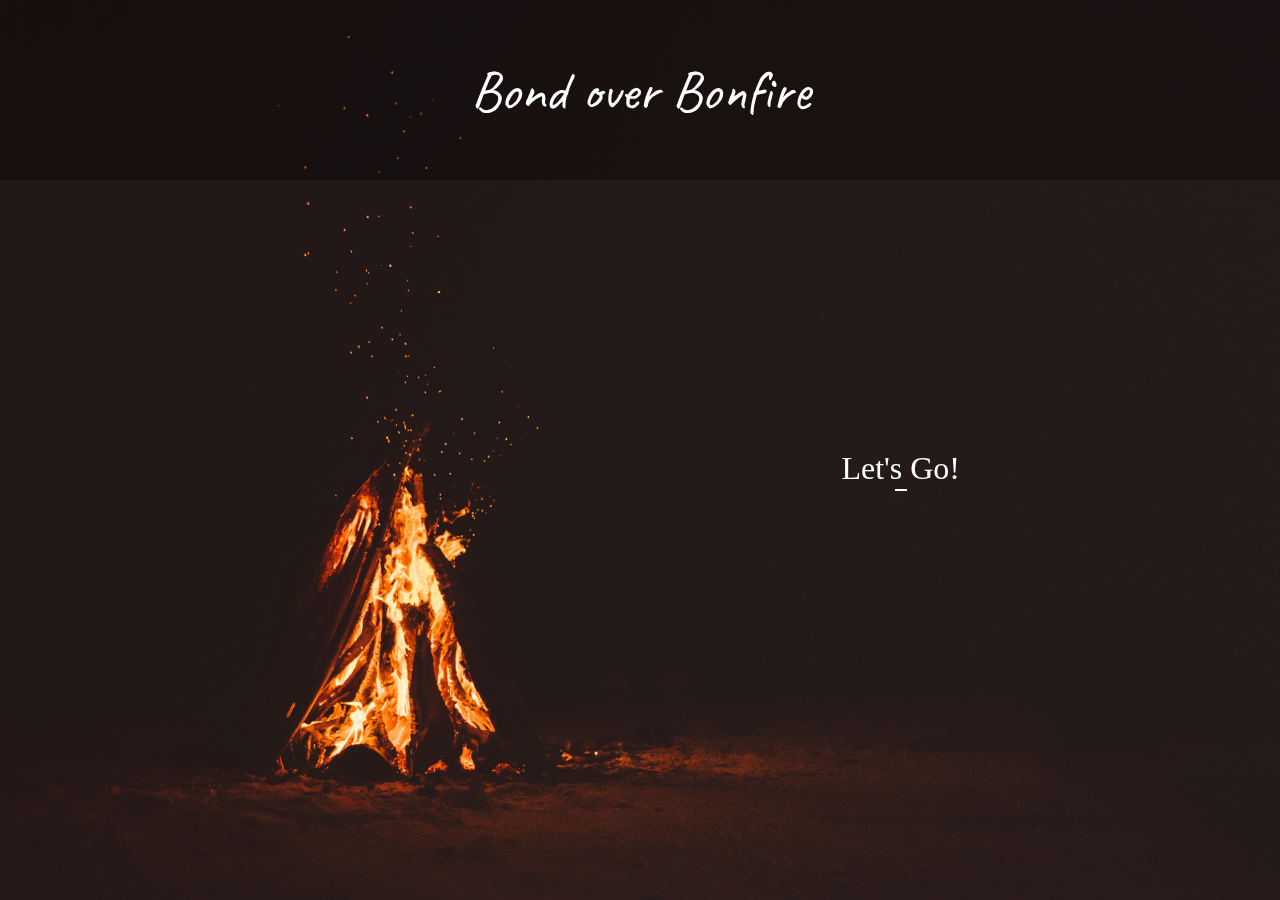
<file: index.html>
<!DOCTYPE html>
<html lang="en">

<head>
  <meta charset="UTF-8">
  <meta name="viewport" content="width=device-width, initial-scale=1.0">
  <title>Bond over Bonfire</title>
  <link rel="stylesheet" href="/assets/css/index.css">
</head>

<body>
  <div class="bg-img"></div>
  <a class="startBtn" href="game.html">Let's Go!</a>
  <div class="eventName">
    <p>Bond over Bonfire</p>
  </div>
</body>

</html>
</file>
<file: assets/css/index.css>
@import url('https://fonts.googleapis.com/css?family=Caveat:400,700|Permanent+Marker&display=swap');

.bg-img {
  position: fixed;
  top: 0;
  left: 0;
  z-index: -1;
  height: 100vh;
  width: 100vw;
  background-image: url(/assets/images/bonfire.jpg);
  background-repeat: no-repeat;
  background-attachment: fixed;
  background-size: 100% 100%;
}

.eventName {
  position: fixed;
  top: 0;
  left: 0;
  width: 100vw;
  height: 20%;
  display: grid;
  justify-content: center;
  align-content: center;
  background-color: rgba(0, 0, 0, .3);
}

.eventName > p {
  color: #ffffff;
  font-family: 'Caveat', cursive;
  font-size: 3.5rem;
}

.startBtn {
  position: fixed;
  top: 50%;
  right: 25%;
  text-decoration: none;
  color: #ffffff;
  font-family: 'Permanent Marker', cursive;
  font-size: 2rem;
}

.startBtn::after {
  position: absolute;
  content: '';
  height: 2px;
  bottom: -4px;
  margin: 0 auto;
  left: 0;
  right: 0;
  width: 10%;
  background: white;

  animation: underlineAnim .7s infinite alternate-reverse;
}

@keyframes underlineAnim {
  from {
    width: 10%;
  }

  to {
    width: 90%;
  }
}
</file>
